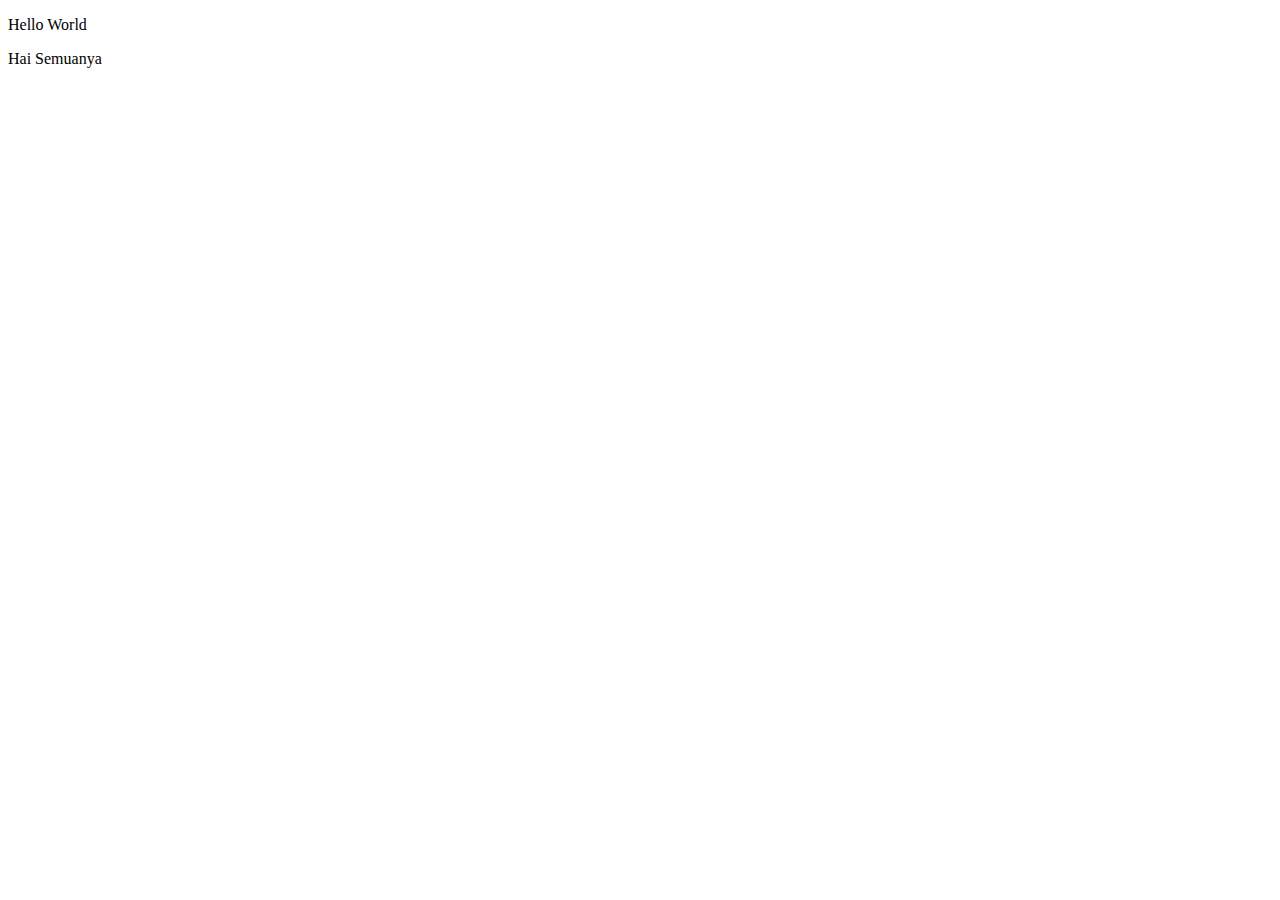
<file: Randi/latihan js/latihan.html>
<!DOCTYPE html>
<html lang="en">
<head>
    <meta charset="UTF-8">
    <meta name="viewport" content="width=device-width, initial-scale=1.0">
    <title>Document</title>
</head>
<body>
    <script>
        document.writeln("<p>Hello World <p/>");
        document.writeln(" <p> Hai Semuanya <p/>");
        
    </script>
    
</body>
</html>
</file>
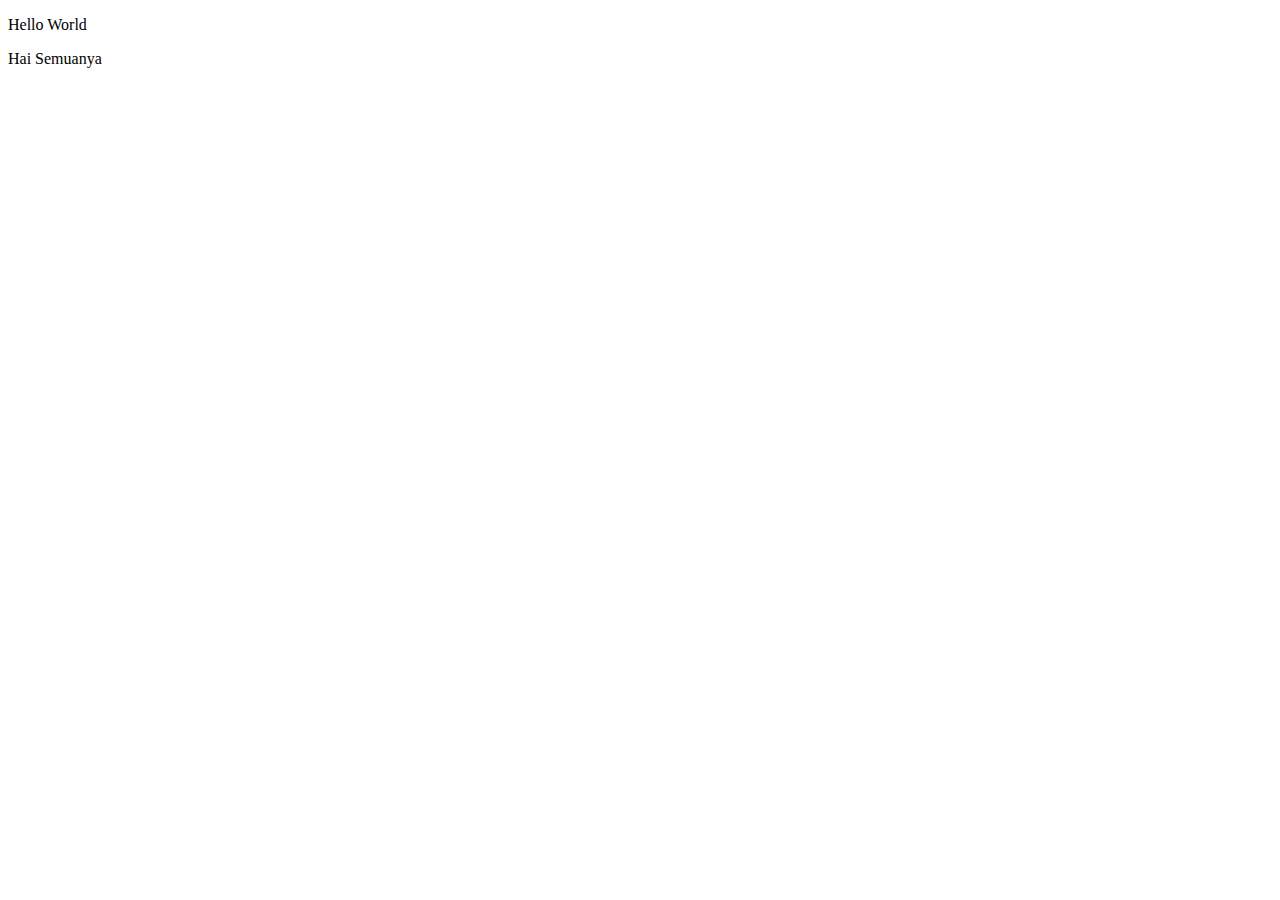
<file: Randi/latihan js/latihan1.html>
<!DOCTYPE html>
<html lang="en">
<head>
    <meta charset="UTF-8">
    <meta name="viewport" content="width=device-width, initial-scale=1.0">
    <title>Document</title>
</head>
<body>
    <Script src="script.js"></Script>
</body>
</html>
</file>
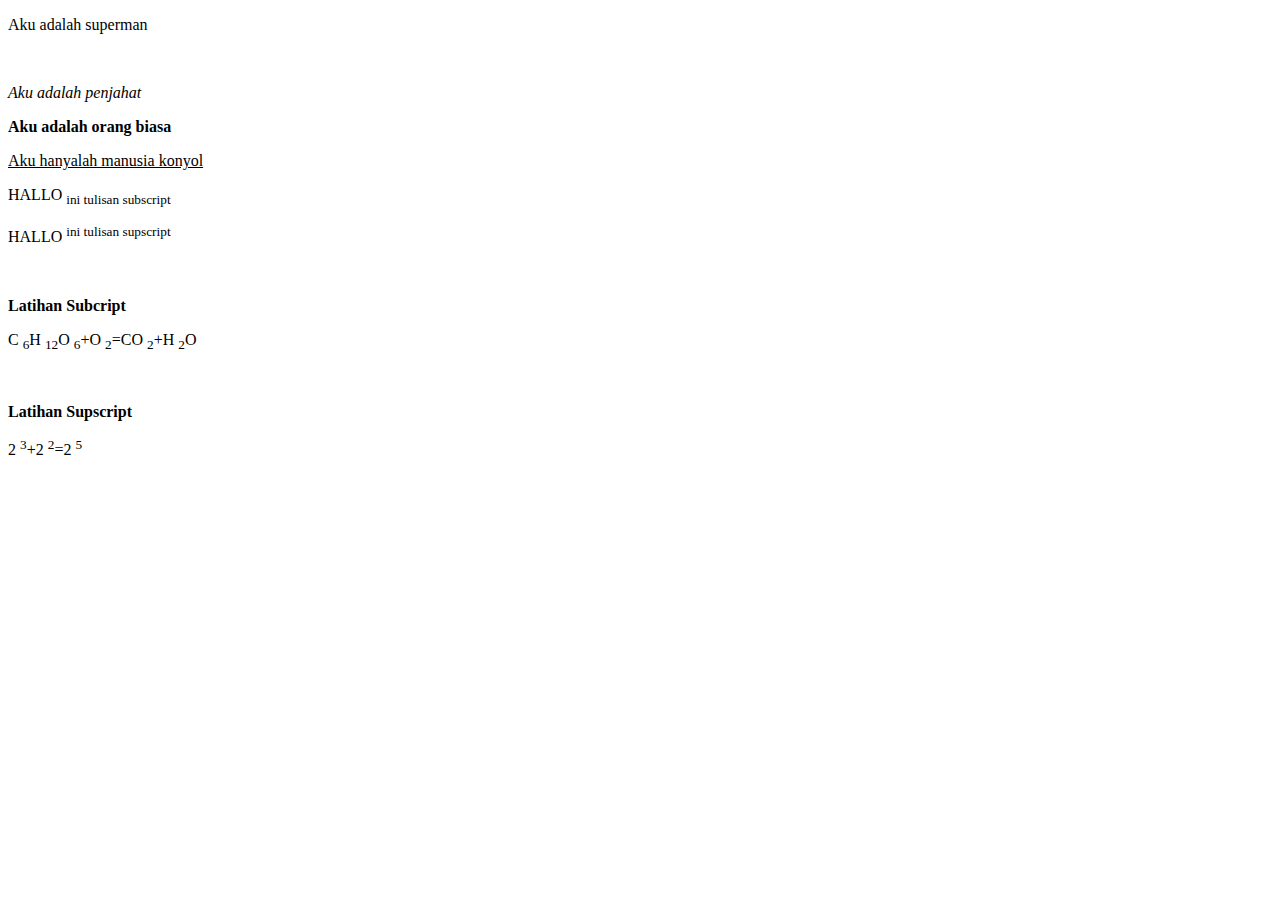
<file: Randi/Randi Kurnia latihan_PWPBXIPPLG1/index3.html>
<!DOCTYPE html>
 <html lang="en">
 <head>
    <meta charset="UTF-8">
    <meta name="viewport" content="width=device-width, initial-scale=1.0">
    <title>Document</title>
 </head>
 <body> <p>Aku adalah superman</p> <br>
        <p><i>Aku adalah penjahat</i></p>
        <p><b>Aku adalah orang biasa</b></p>
        <p><u>Aku hanyalah manusia konyol</u></p>
        <p>HALLO <sub>ini tulisan subscript</sub></p>
        <p>HALLO <sup>ini tulisan supscript</sup></p><br>
        <p><b>Latihan Subcript</b></p>
        <p>C <sub>6</sub>H <sub>12</sub>O <sub>6</sub>+O <sub>2</sub>=CO <sub>2</sub>+H <sub>2</sub>O</p><br>
        <p><b>Latihan Supscript</b></p>
        <p>2 <sup>3</sup>+2 <sup>2</sup>=2 <sup>5</sup></p>

        
 </body>
 </html>
</file>
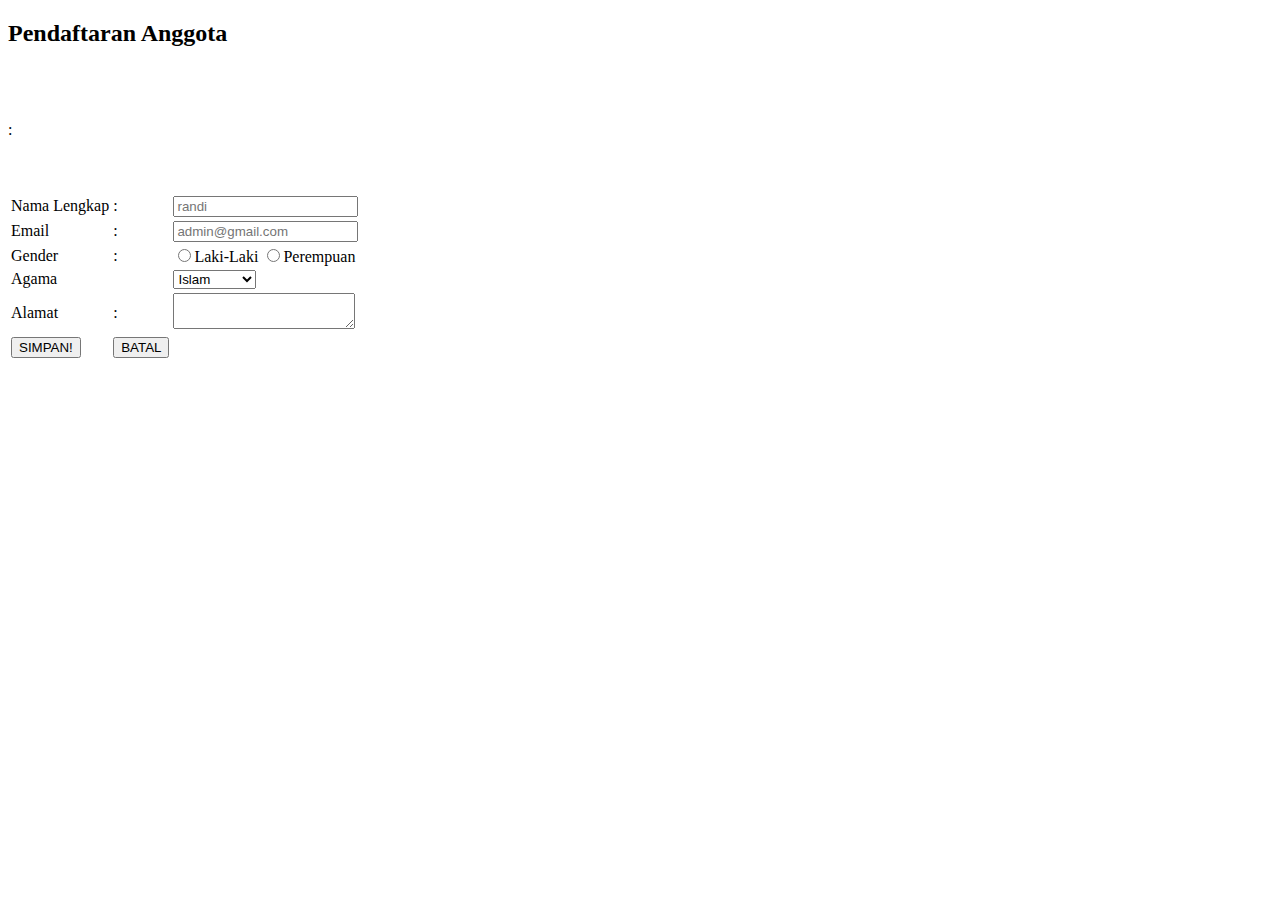
<file: Randi/Randi Kurnia latihan_PWPBXIPPLG1/index4.html>
<!DOCTYPE html>
<html lang="en">
<head>
    <meta charset="UTF-8">
    <meta name="viewport" content="width=device-width, initial-scale=1.0">
    <title>Document</title>
</head>
<body>
    <h2>Pendaftaran Anggota</h2>
    <table border="0"> 
        <form>
      
       <tr>
             <td><label for="Nama Lengkap">Nama Lengkap </td>
             <td>:</label></td>
             <td><input type="text" id="Nama Lengkap" placeholder="randi"> </td>
    </tr>
        <br>
      <tr>
             <td><label for="Email">Email </td>
          <td>:</label></td>
           <td>  <input type="email" id="Email" placeholder="admin@gmail.com"></td>
    </tr>
        <br>
    <tr> 
        <td><label>Gender</td>
         <td>   :</label></td> 
       <td> <label><input type="radio" name="Gender" value="Laki-Laki">Laki-Laki </label>
        <label><input type="radio" name="Gender" value="Perempuan">Perempuan </label> </td>
    </tr>    
        <br>
      <tr>
        <td><label for=""> Agama 
            <td></td>:</label>
       <td colspan="3"> <select name="agama" id="">
            <option value="islam">Islam</option>
            <option value="kristen">Kristen</option>
            <option value="hindu">Hindu</option>
            <option value="budha">Budha</option>
            <option value="konghucu">Konghucu</option>
        </select>
     </td>
    </tr>  
        <br>
        <br>
      <tr> 
        <td>
            <label for="alamat">Alamat 
        </td>
            <td>:</label> </td>
       <td>
        <textarea name="" id="alamat"></textarea>
       </td> 
    </tr> 
        <br>
        <br>
        <tr>
            <td colspan="1"><button>SIMPAN!</button> </td>
            <td><button>BATAL</button> </td>
        </tr>
        
        
    
    </form>
    </table> 
    
</body>
</html>
</file>
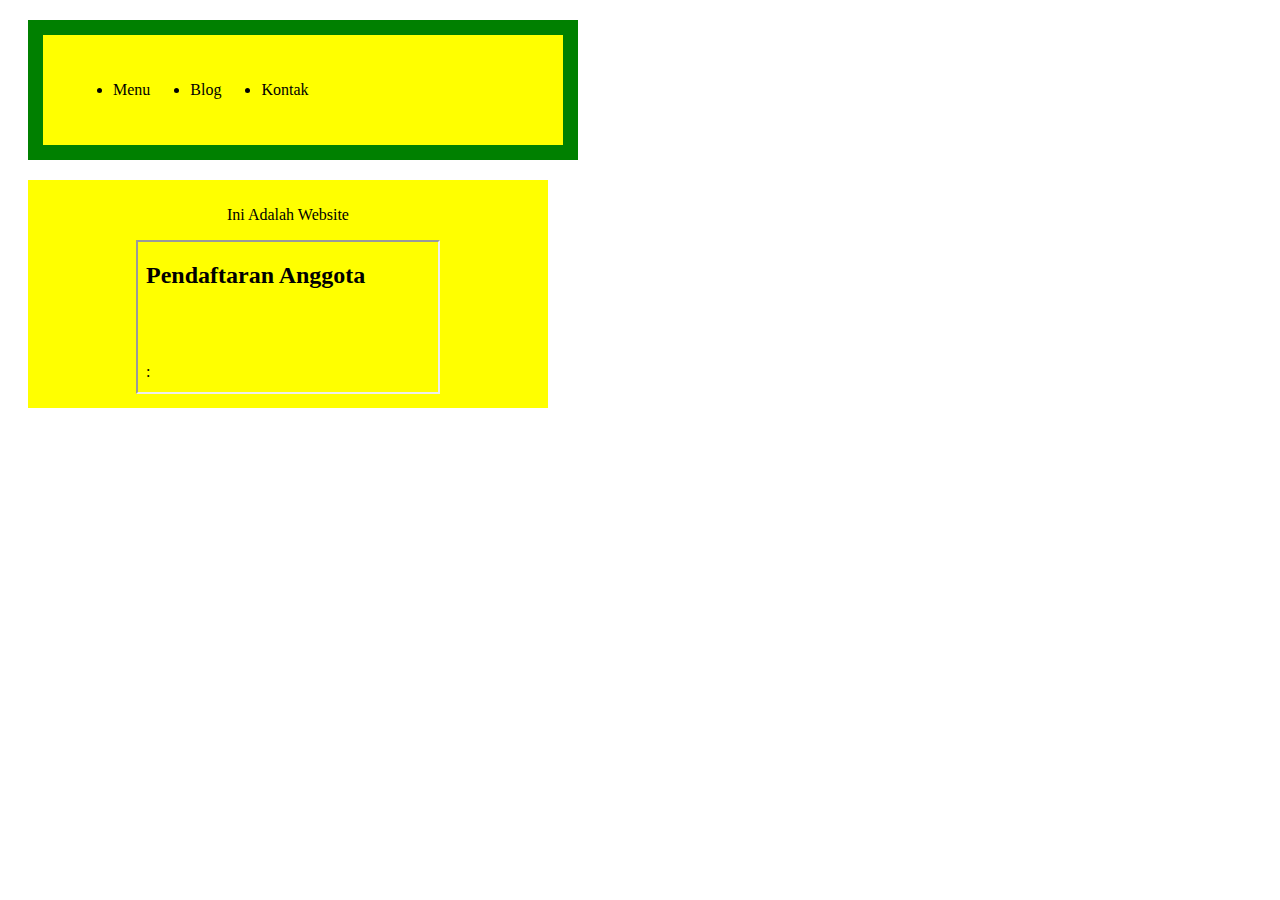
<file: Randi/Randi Kurnia latihan_PWPBXIPPLG1/index6.html>
<!DOCTYPE html>
<html lang="en">
<head>
    <meta charset="UTF-8">
    <meta name="viewport" content="width=device-width, initial-scale=1.0">
    <title>Document</title>
    <link rel="stylesheet" href="style6.css">

</head>
<body>
    <div class="Navbar">
        <ul>
            <li>Menu</li>
            <li>Blog</li>
            <li>Kontak</li>
        </ul>
    </div>
    <div id="konten">
        <p>Ini adalah website </p>
    
    <iframe src="index4.html" frameborder="10" title="website"> Website form</iframe>
    </div>
    
</body>
</html>
</file>
<file: Randi/Randi Kurnia latihan_PWPBXIPPLG1/style6.css>
.Navbar {
    width: 500px;
    height: auto;
    border: 15px solid hsl(120, 100%, 25%);
    padding: 10px;
     margin: 20px;
    background-color: yellow;
    text-transform: capitalize;
    text-align: center;

}

.Navbar ul {
    display: flex;

}

.Navbar li {
    margin: 20px;
}

#konten {
    margin: 20px;
    width: 500px;
    height: auto;
    padding: 10px;
    background-color: yellow;
    text-transform: capitalize;
    text-align: center;

}
</file>
